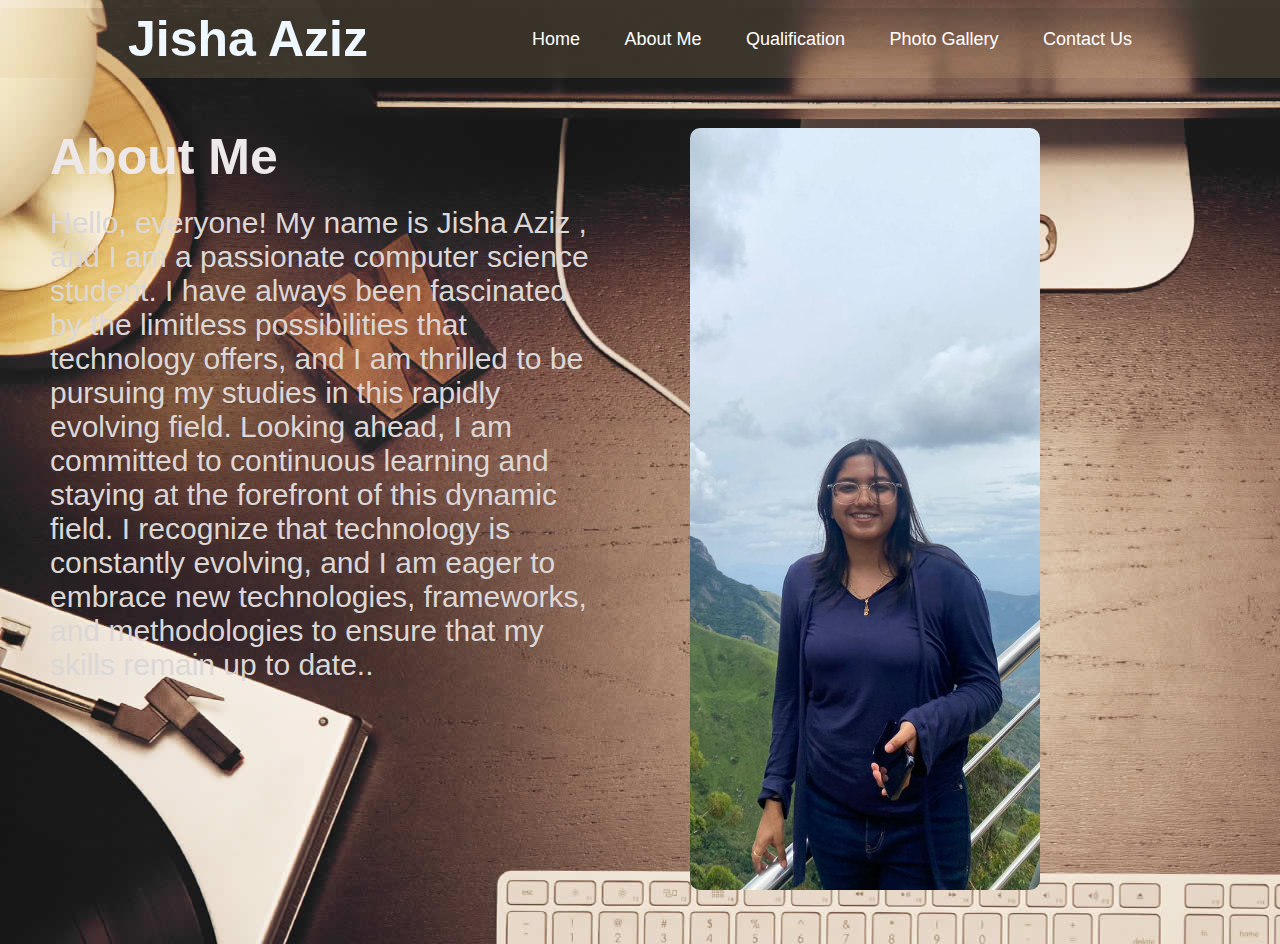
<file: about.html>
<!DOCTYPE html>
<html lang="en">

<head>
    <meta charset="UTF-8">
    <meta name="viewport" content="width=device-width, initial-scale=1.0">
    <title>Document</title>
    <link rel="stylesheet" href="style1.css">
    <link href="https://cdn.jsdelivr.net/npm/bootstrap@5.3.0/dist/css/bootstrap.min.css" rel="stylesheet"
        integrity="sha384-9ndCyUaIbzAi2FUVXJi0CjmCapSmO7SnpJef0486qhLnuZ2cdeRhO02iuK6FUUVM" crossorigin="anonymous">

</head>

<body style="background-image: url(images/back.jpg);">
    <div id="header">
        <div class="container">
            <nav>
                <h1 style="font-size: 50px; color:aliceblue">Jisha Aziz</h1>
                <ul>
                    <li><a href="index.html">Home</a></li>
                    <li><a href="about.html">About Me</a></li>
                    <li><a href="qualification.html">Qualification</a></li>
                    <li><a href="photogallery.html">Photo Gallery</a></li>
                    <li><a href="contact.html">Contact Us</a></li>
                </ul>
            </nav>
        </div>
    </div>
    <section id="about-me">
        <div class="about-me-row">
            <div class="column">
                <h1>About Me</h1>
                <p style="font-size: 30px;">Hello, everyone! My name is Jisha Aziz , and I am a passionate computer science student. I have always been fascinated by the limitless possibilities that technology offers, and I am thrilled to be pursuing my studies in this rapidly evolving field.
                    Looking ahead, I am committed to continuous learning and staying at the forefront of this dynamic field. I recognize that technology is constantly evolving, and I am eager to embrace new technologies, frameworks, and methodologies to ensure that my skills remain up to date..</p>
            </div>
            <div class="column-pic">
                <img class="ai-pic" src="images/about.jpeg" width="350px">
            </div>
        </div>
    </section>
    <script src="https://cdn.jsdelivr.net/npm/bootstrap@5.3.0/dist/js/bootstrap.bundle.min.js"
        integrity="sha384-geWF76RCwLtnZ8qwWowPQNguL3RmwHVBC9FhGdlKrxdiJJigb/j/68SIy3Te4Bkz"
        crossorigin="anonymous"></script>
</body>

</html>
</file>
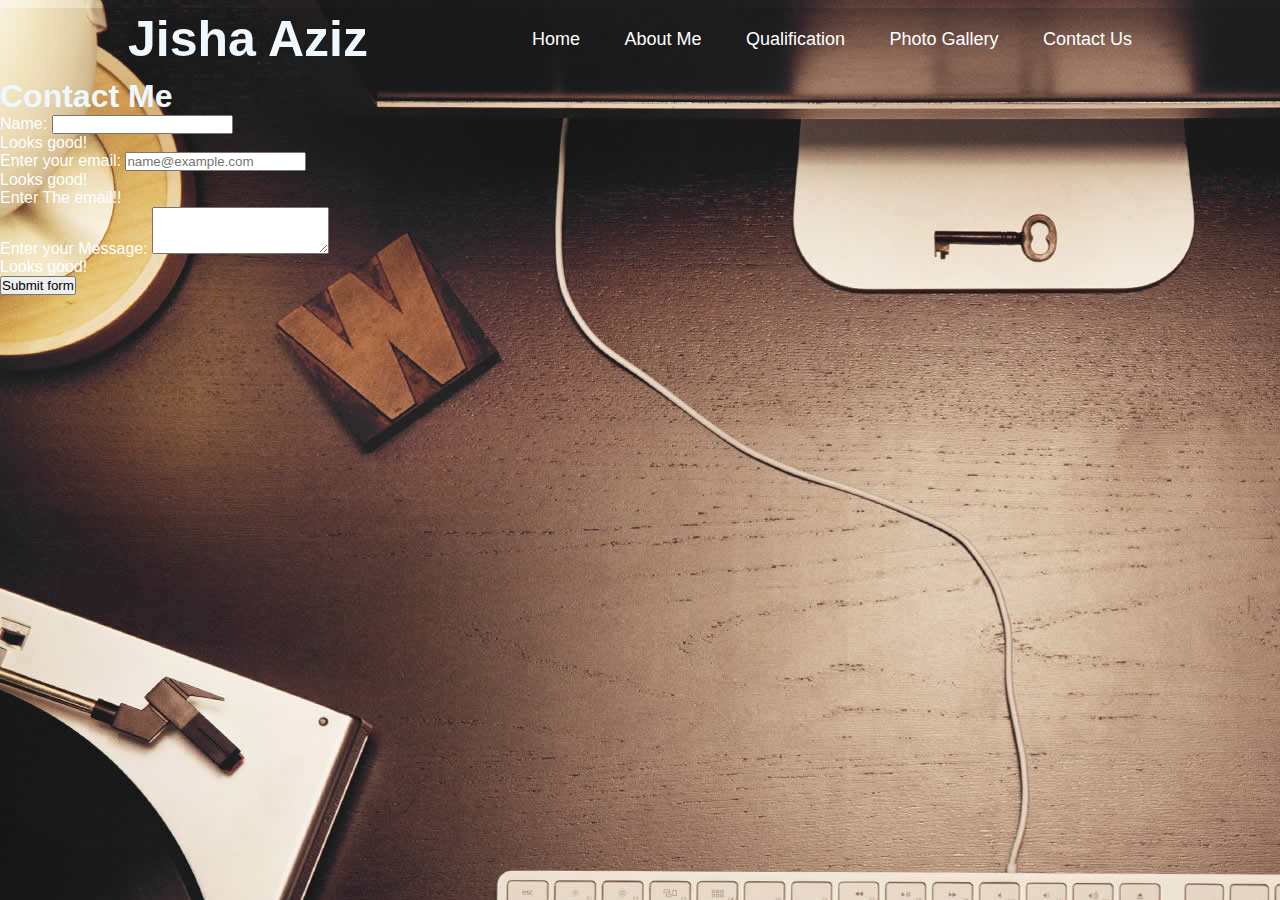
<file: contact.html>
<!doctype html>
<html lang="en">

<head>
    <meta charset="utf-8">
    <meta name="viewport" content="width=device-width, initial-scale=1">
    <title>Bootstrap demo</title>

    <link rel="stylesheet" href="style1.css">
    <link href="https://cdn.jsdelivr.net/npm/bootstrap@5.2.3/dist/css/bootstrap.min.css" rel="stylesheet"
        integrity="sha384-rbsA2VBKQhggwzxH7pPCaAqO46MgnOM80zW1RWuH61DGLwZJEdK2Kadq2F9CUG65" crossorigin="anonymous">

</head>

<body style="background-image: url(images/back.jpg);">
    <div id=" header">
        <div class="container">
            <nav>
                <h1 style="font-size: 50px; color:aliceblue">Jisha Aziz</h1>
                <ul>
                    <li><a href="index.html">Home</a></li>
                    <li><a href="about.html">About Me</a></li>
                    <li><a href="qualification.html">Qualification</a></li>
                    <li><a href="photogallery.html">Photo Gallery</a></li>
                    <li><a href="contact.html">Contact Us</a></li>
                </ul>
            </nav>
        </div>
    </div>

    <form class="row validated-form pt-2" novalidate>



        <div class="col-6 offset-5 mb-3">
            <h1 style="color: aliceblue;">Contact Me</h1>
        </div>



        <div class="col-6 offset-3 mb-3">
            <label for="validationCustom03" class="form-label fw-bold">Name:</label>
            <input type="text" class="form-control" id="validationCustom03" required>
            <div class="valid-feedback">
                Looks good!
            </div>
        </div>
        <div class="col-6 offset-3 mb-3">
            <label for="validationCustom04" class="form-label fw-bold">Enter your email:</label>
            <input type="email" class="form-control" id="validationCustom04" placeholder="name@example.com" required>
            <div class="valid-feedback">
                Looks good!
            </div>
            <div class="invalid-feedback">
                Enter The email!!
            </div>
        </div>
        <div class="col-6 offset-3 mb-3">
            <label for="validationCustom03" class="form-label fw-bold">Enter your Message:</label>

            <textarea class="form-control" id="exampleFormControlTextarea1" rows="3" required></textarea>
            <div class="valid-feedback">
                Looks good!
            </div>
        </div>





        <div class="col-6 offset-3">
            <button class="btn btn-primary" type="submit">Submit form</button>
        </div>
    </form>

    <script>
        // Example starter JavaScript for disabling form submissions if there are invalid fields
        (function () {
            'use strict'

            // Fetch all the forms we want to apply custom Bootstrap validation styles to
            var forms = document.querySelectorAll('.validated-form')

            // Loop over them and prevent submission
            Array.from(forms)
                .forEach(function (form) {
                    form.addEventListener('submit', function (event) {
                        if (!form.checkValidity()) {
                            event.preventDefault()
                            event.stopPropagation()
                        }

                        form.classList.add('was-validated')
                    }, false)
                })
        })()
    </script>
    <script src="https://cdn.jsdelivr.net/npm/bootstrap@5.2.3/dist/js/bootstrap.bundle.min.js"
        integrity="sha384-kenU1KFdBIe4zVF0s0G1M5b4hcpxyD9F7jL+jjXkk+Q2h455rYXK/7HAuoJl+0I4"
        crossorigin="anonymous"></script>


</body>

</html>
</file>
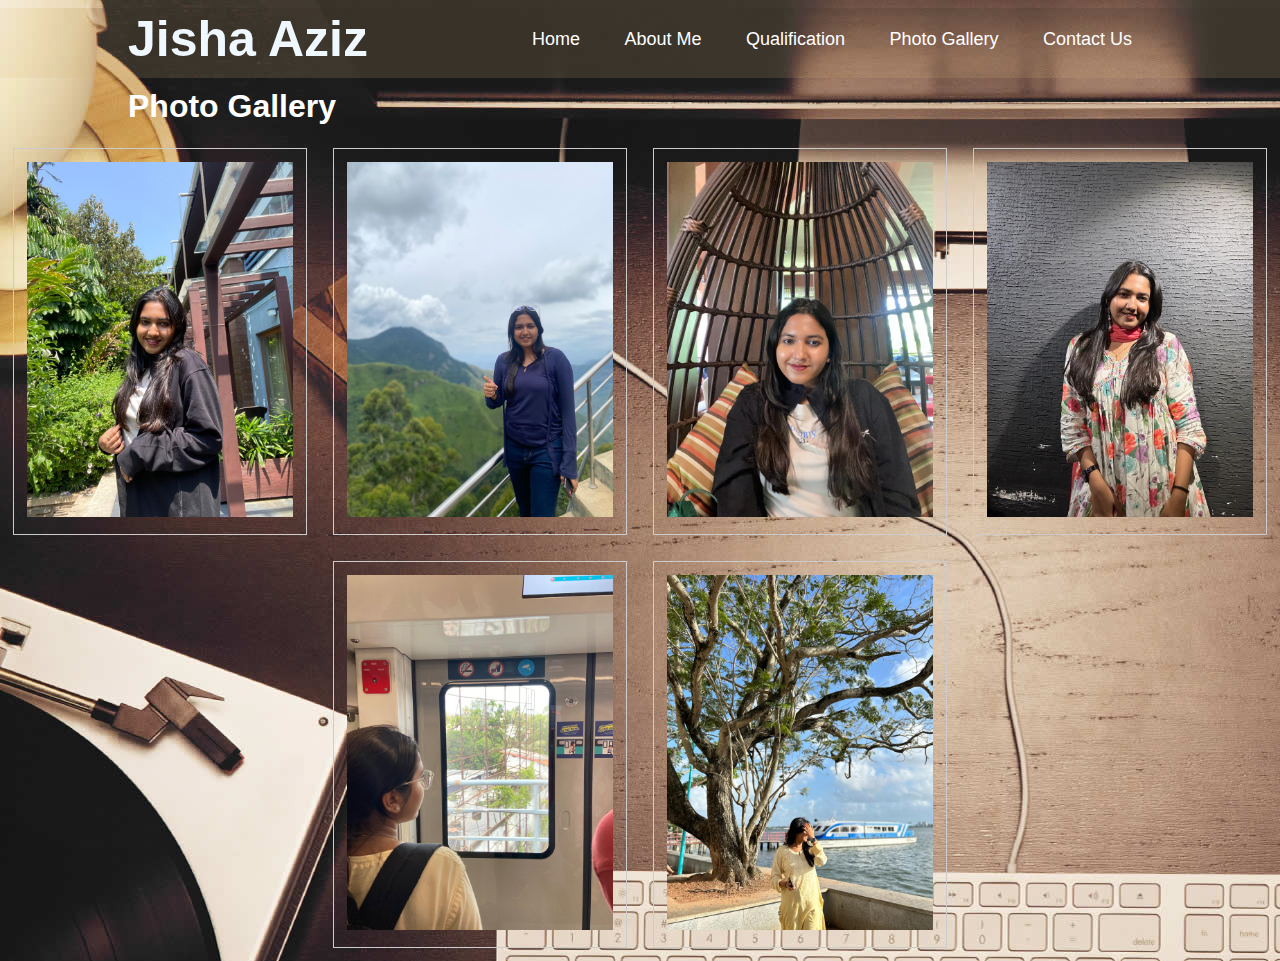
<file: photogallery.html>
<!DOCTYPE html>
<html lang="en">

<head>
    <meta charset="UTF-8">
    <meta name="viewport" content="width=device-width, initial-scale=1.0">
    <title>Document</title>
    <link rel="stylesheet" href="style1.css">
    <link href="https://cdn.jsdelivr.net/npm/bootstrap@5.3.0/dist/css/bootstrap.min.css" rel="stylesheet"
        integrity="sha384-9ndCyUaIbzAi2FUVXJi0CjmCapSmO7SnpJef0486qhLnuZ2cdeRhO02iuK6FUUVM" crossorigin="anonymous">

</head>

<body style="background-image: url(images/back.jpg);">
    <script src="https://cdn.jsdelivr.net/npm/bootstrap@5.3.0/dist/js/bootstrap.bundle.min.js"
        integrity="sha384-geWF76RCwLtnZ8qwWowPQNguL3RmwHVBC9FhGdlKrxdiJJigb/j/68SIy3Te4Bkz"
        crossorigin="anonymous"></script>
    <div id="header">
        <div class="container">
            <nav>
                <h1 style="font-size: 50px; color:aliceblue">Jisha Aziz</h1>
                <ul>
                    <li><a href="index.html">Home</a></li>
                    <li><a href="about.html">About Me</a></li>
                    <li><a href="qualification.html">Qualification</a></li>
                    <li><a href="photogallery.html">Photo Gallery</a></li>
                    <li><a href="contact.html">Contact Us</a></li>
                </ul>
            </nav>
        </div>
    </div>
    <div class="container text-center">
        <div class="row">
            <div class="col-6 offset-3">
                <h1>Photo Gallery</h1>
            </div>
        </div>
    </div>
    <div class="gallery">
        <div class="gallery-item">
          <img src="images/image1.jpeg" alt="Image 1">
        </div>
        <div class="gallery-item">
          <img src="images/image2.jpeg" alt="Image 2">
        </div>
        <div class="gallery-item">
          <img src="images/image3.jpeg" alt="Image 3">
        </div>
        <div class="gallery-item">
          <img src="images/image4.jpeg" alt="Image 4">
        </div>
        <div class="gallery-item">
          <img src="images/image5.jpeg" alt="Image 5">
        </div>
        <div class="gallery-item">
          <img src="images/image6.jpeg" alt="Image 6">
        </div>
        <!-- Add more images here -->
      </div>



</body>

</html>
</file>
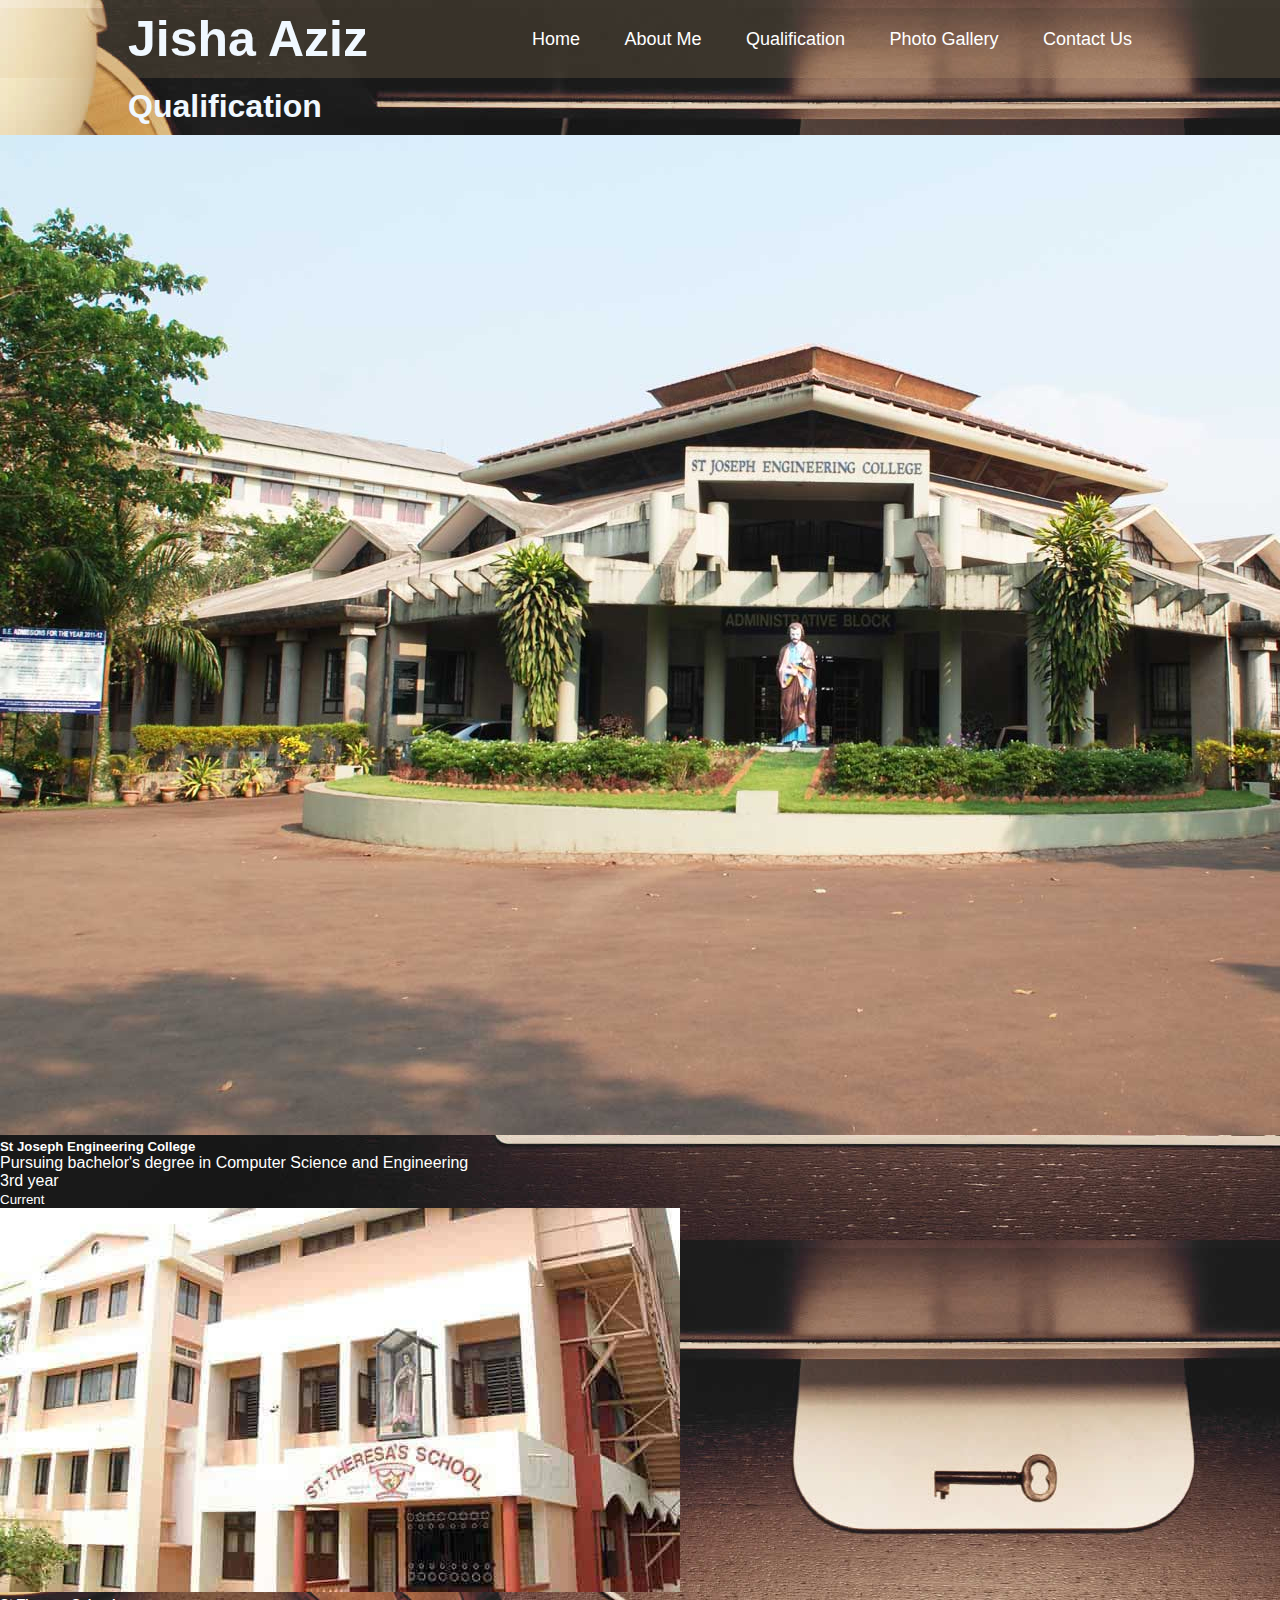
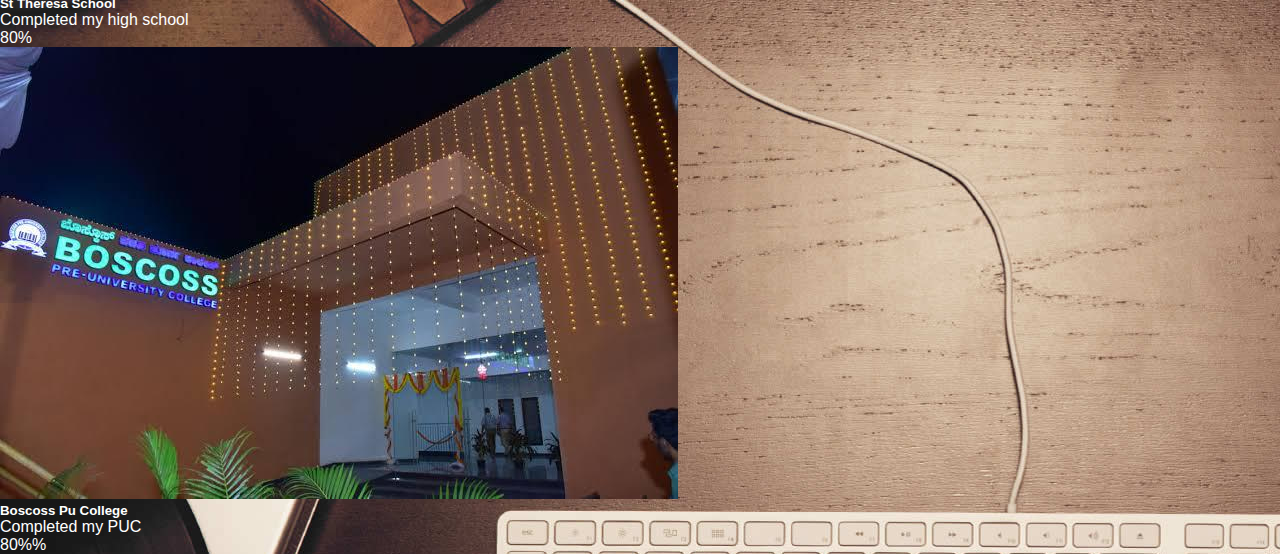
<file: qualification.html>
<!DOCTYPE html>
<html lang="en">

<head>
  <meta charset="UTF-8">
  <meta name="viewport" content="width=device-width, initial-scale=1.0">
  <title>Document</title>
  <link rel="stylesheet" href="style1.css">
  <link href="https://cdn.jsdelivr.net/npm/bootstrap@5.3.0/dist/css/bootstrap.min.css" rel="stylesheet"
    integrity="sha384-9ndCyUaIbzAi2FUVXJi0CjmCapSmO7SnpJef0486qhLnuZ2cdeRhO02iuK6FUUVM" crossorigin="anonymous">

</head>

<body style="background-image: url(images/back.jpg);">
  <script src="https://cdn.jsdelivr.net/npm/bootstrap@5.3.0/dist/js/bootstrap.bundle.min.js"
    integrity="sha384-geWF76RCwLtnZ8qwWowPQNguL3RmwHVBC9FhGdlKrxdiJJigb/j/68SIy3Te4Bkz"
    crossorigin="anonymous"></script>
  <div id="header">
    <div class="container">
      <nav>
        <h1 style="font-size: 50px; color:aliceblue">Jisha Aziz</h1>
        <ul>
          <li><a href="index.html">Home</a></li>
          <li><a href="about.html">About Me</a></li>
          <li><a href="qualification.html">Qualification</a></li>
          <li><a href="photogallery.html">Photo Gallery</a></li>
          <li><a href="contact.html">Contact Us</a></li>
        </ul>
      </nav>
    </div>
  </div>

  <div class="container text-center">
    <div class="row">
      <div class="col-6 offset-3">
        <h1 style="color: aliceblue;">Qualification</h1>
      </div>
    </div>
  </div>


  <div class="card-group">
    <div class="card m-5">
      <img class="card-img-top" src="images/p1.jpg" alt="Card image cap">
      <div class="card-body">
        <h5 class="card-title">St Joseph Engineering College</h5>
        <p class="card-text">Pursuing bachelor's degree in Computer Science and Engineering </br>3rd year</p>
        <p class="card-text"><small class="text-muted">Current</small></p>
      </div>
    </div>
    <div class="card m-5">
      <img class="card-img-top" src="images/p2.jpeg" alt="Card image cap">
      <div class="card-body">
        <h5 class="card-title">St Theresa School </h5>
        <p class="card-text">Completed my high school</br>80% </p>

      </div>
    </div>
    <div class="card m-5">
      <img class="card-img-top" src="images/p3.jpeg" alt="Card image cap">
      <div class="card-body">
        <h5 class="card-title">Boscoss Pu College</h5>
        <p class="card-text">Completed my PUC</br>80%%</p>

      </div>
    </div>
  </div>

</body>

</html>
</file>
<file: style1.css>
* {
    margin: 0;
    padding: 0;
    font-family: 'poppins', sans-serif;
    box-sizing: border-box;
}

body {

    color: #fff;
}

#header {
    width: 100%;
    background-color: rgba(220, 180, 129, 0.163);

}

.container {
    padding: 10px 10%;
}

nav {
    display: flex;
    align-items: center;
    justify-content: space-between;
    flex-wrap: flex;

}

.logo {
    width: 140px;
    ;
}

nav ul li {
    display: inline-block;
    list-style: none;
    margin: 10px 20px;
}

nav ul li a {
    color: #fff;
    text-decoration: none;
    font-size: 18px;
    position: relative;
}

nav ul li a::after {
    content: '';
    width: 0;
    height: 3px;
    background: #ff004f;
    position: absolute;
    left: 0;
    bottom: -6px;
    transition: 0.5s;
}

nav ul li a:hover::after {
    width: 100%;
}

.about-me-row {
    display: flex;

    padding-top: 50px;
    padding-bottom: 50px;
}

.about-me-row h1 {
    font-size: 50px;
    color: #eee9e9;
}

.about-me-row p {
    margin-top: 20px;
    font-size: 20px;
    color: #dcd7d7;
}

.column {
    flex: 50%;
    padding-left: 50px;
    padding-right: 50px;
}

.column-pic {
    flex: 50%;
    padding-left: 50px;
    padding-right: 50px;
}

.ai-pic {
    border-radius: 10px;
}

.centered-section {
    text-align: center;
    padding: 50px;
}

.centered-section h1 {
    margin-top: 0;
}


.centered-section img {
    display: block;
    margin: 0 auto;
}
.gallery {
    display: flex;
    flex-wrap: wrap;
    justify-content: center;
  }

  .gallery-item {
    width: 23%;
    margin: 1%;
    padding: 1%;
    box-sizing: border-box;
    border: 1px solid #ccc;
  }

  .gallery-item img {
    width: 100%;
    height: auto;
  }
</file>
